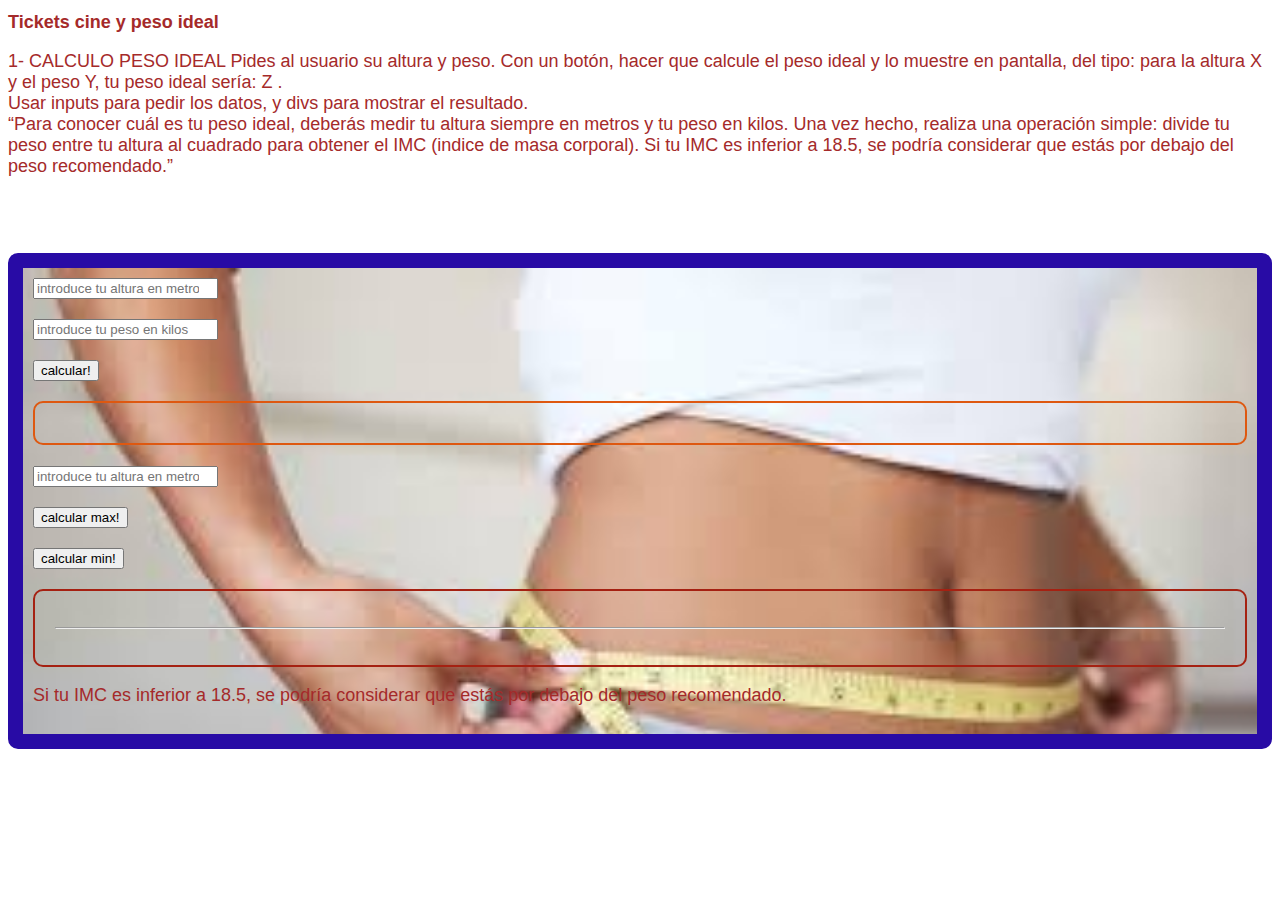
<file: lab/Eje-DOM/index.html>
<!DOCTYPE html>
<html lang="en">
<head>
  <meta charset="UTF-8">
  <meta name="viewport" content="width=device-width, initial-scale=1.0">
  <link rel="stylesheet" href="style.css">
  <title>DOM</title>
</head>
<body>
  
 <h1>Tickets cine y peso ideal</h1>

 <p>1- CALCULO PESO IDEAL

  Pides al usuario su altura y peso. Con un botón, hacer que calcule el peso ideal y lo muestre en pantalla, del tipo: para la altura X y el peso Y, tu peso ideal sería: Z .
  <br>
  
  Usar inputs para pedir los datos, y divs para mostrar el resultado.
  <br>
  
  “Para conocer cuál es tu peso ideal, deberás medir tu altura siempre en metros y tu peso en kilos. Una vez hecho, realiza una operación simple: divide tu peso entre tu altura al cuadrado para obtener el IMC (indice de masa corporal). Si tu IMC es inferior a 18.5, se podría considerar que estás por debajo del peso recomendado.”</p>
  <br>

<div id="macro">

  <input type="number" name="" id="num1" placeholder="introduce tu altura en metros">
  <input type="number" name="" id="num2" placeholder="introduce tu peso en kilos">
  <input type="button" value="calcular!" onclick="division()">
 
  <div id="resultado"></div>

<br>

  <input type="number" name="" id="num1" placeholder="introduce tu altura en metros">
  <input type="button" value="calcular max!" onclick="multiplicacion()">
  <input type="button" value="calcular min!" onclick="multiplicacion1()">
 
  <div id="recuadro">
    <div id="resultado2"></div>
    <hr>
    <div id="resultado3"></div>
  </div>




  <div id="recomendado"> <p>  Si tu IMC es inferior a 18.5, se podría considerar que estás por debajo del peso recomendado.</p></div>
</div>
  <script src="main.js"></script>

</body>
</html>
</file>
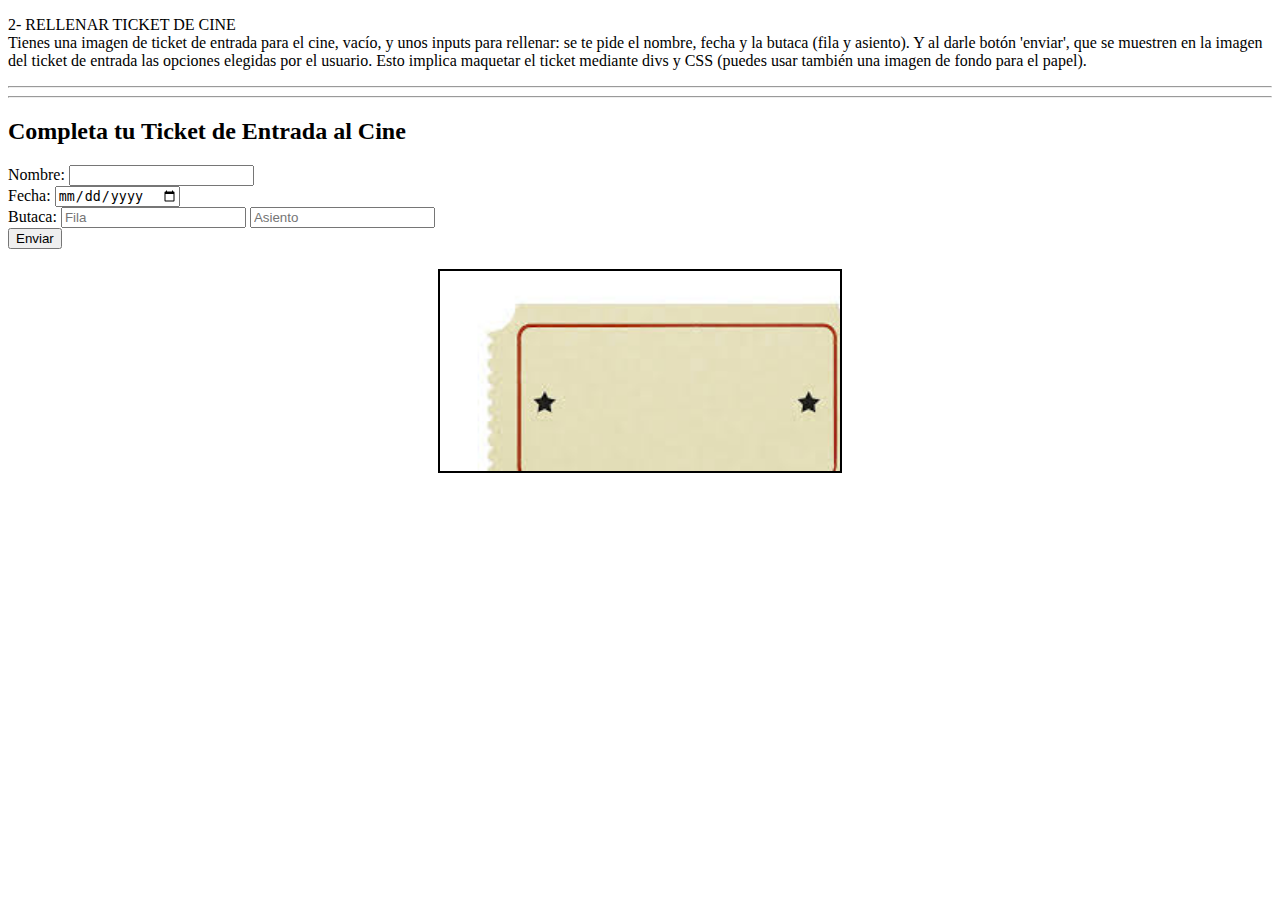
<file: lab/Eje-DOM/index2.html>
<!DOCTYPE html>
<html lang="en">
<head>
  <meta charset="UTF-8">
  <meta name="viewport" content="width=device-width, initial-scale=1.0">
  <link rel="stylesheet" href="style2.css">
  <title>DoM</title>
</head>
<body>

  <p>2- RELLENAR TICKET DE CINE
    <br>

    Tienes una imagen de ticket de entrada para el cine, vacío, y unos inputs para rellenar: se te pide el nombre, fecha y la butaca (fila y asiento). Y al darle botón 'enviar', que se muestren en la imagen del ticket de entrada las opciones elegidas por el usuario. Esto implica maquetar el ticket mediante divs y CSS (puedes usar también una imagen de fondo para el papel).</p>
<hr><hr>


<h2>Completa tu Ticket de Entrada al Cine</h2>

<form id="formulario" onsubmit="return false;">
  <label for="nombre">Nombre:</label>
  <input type="text" id="nombreInput" required><br>

  <label for="fecha">Fecha:</label>
  <input type="date" id="fechaInput" required><br>

  <label for="butaca">Butaca:</label>
  <input type="text" id="filaInput" placeholder="Fila" required>
  <input type="text" id="asientoInput" placeholder="Asiento" required><br>

  <button onclick="mostrarTicket()">Enviar</button>
</form>

<div id="ticket">
  <div id="datos"></div>
</div>
    

  <script src="main2.js"></script>
</body>
</html>
</file>
<file: lab/Eje-DOM/style.css>
h1, p {
  font-size: large;
  font-family: 'Trebuchet MS', 'Lucida Sans Unicode', 'Lucida Grande', 'Lucida Sans', Arial, sans-serif;
  color: brown;

}

input{
  display: block;
  margin-bottom: 20px;
}
#macro {
  font-size: large;
  font-family: 'Franklin Gothic Medium', 'Arial Narrow', Arial, sans-serif;
  background-image: url(imc.jpg);
  background-repeat: no-repeat;
  background-size: cover;
  margin-top: 40px;
  padding: 10px;
  border: 15px solid rgb(40, 11, 165);
  border-radius: 10px;

}
#resultado {
  font-size: xx-large;
  font-family: 'Franklin Gothic Medium', 'Arial Narrow', Arial, sans-serif;
  color: red;
  margin-top: 20px;
  padding: 20px;
  border: 2px solid rgb(222, 88, 16);
  border-radius: 10px;
}



#recuadro {
  font-size: xx-large;
  font-family: 'Franklin Gothic Medium', 'Arial Narrow', Arial, sans-serif;
  color: red;
  margin-top: 20px;
  padding: 20px;
  border: 2px solid rgb(165, 33, 18);
  border-radius: 10px;

}
</file>
<file: lab/Eje-DOM/style2.css>
#ticket {
  width: 400px;
  height: 200px;
  border: 2px solid black;
  margin: 20px auto;
  position: relative;
  background-color: blue;
  background-image: url('ticket.jpeg');
  background-repeat: no-repeat;
  background-size:120%;
}
#datos {
  position: absolute;
  top: 10px;
  left: 10px;
  color: black;
  font-size: 16px;
  text-align:left;
}
</file>
